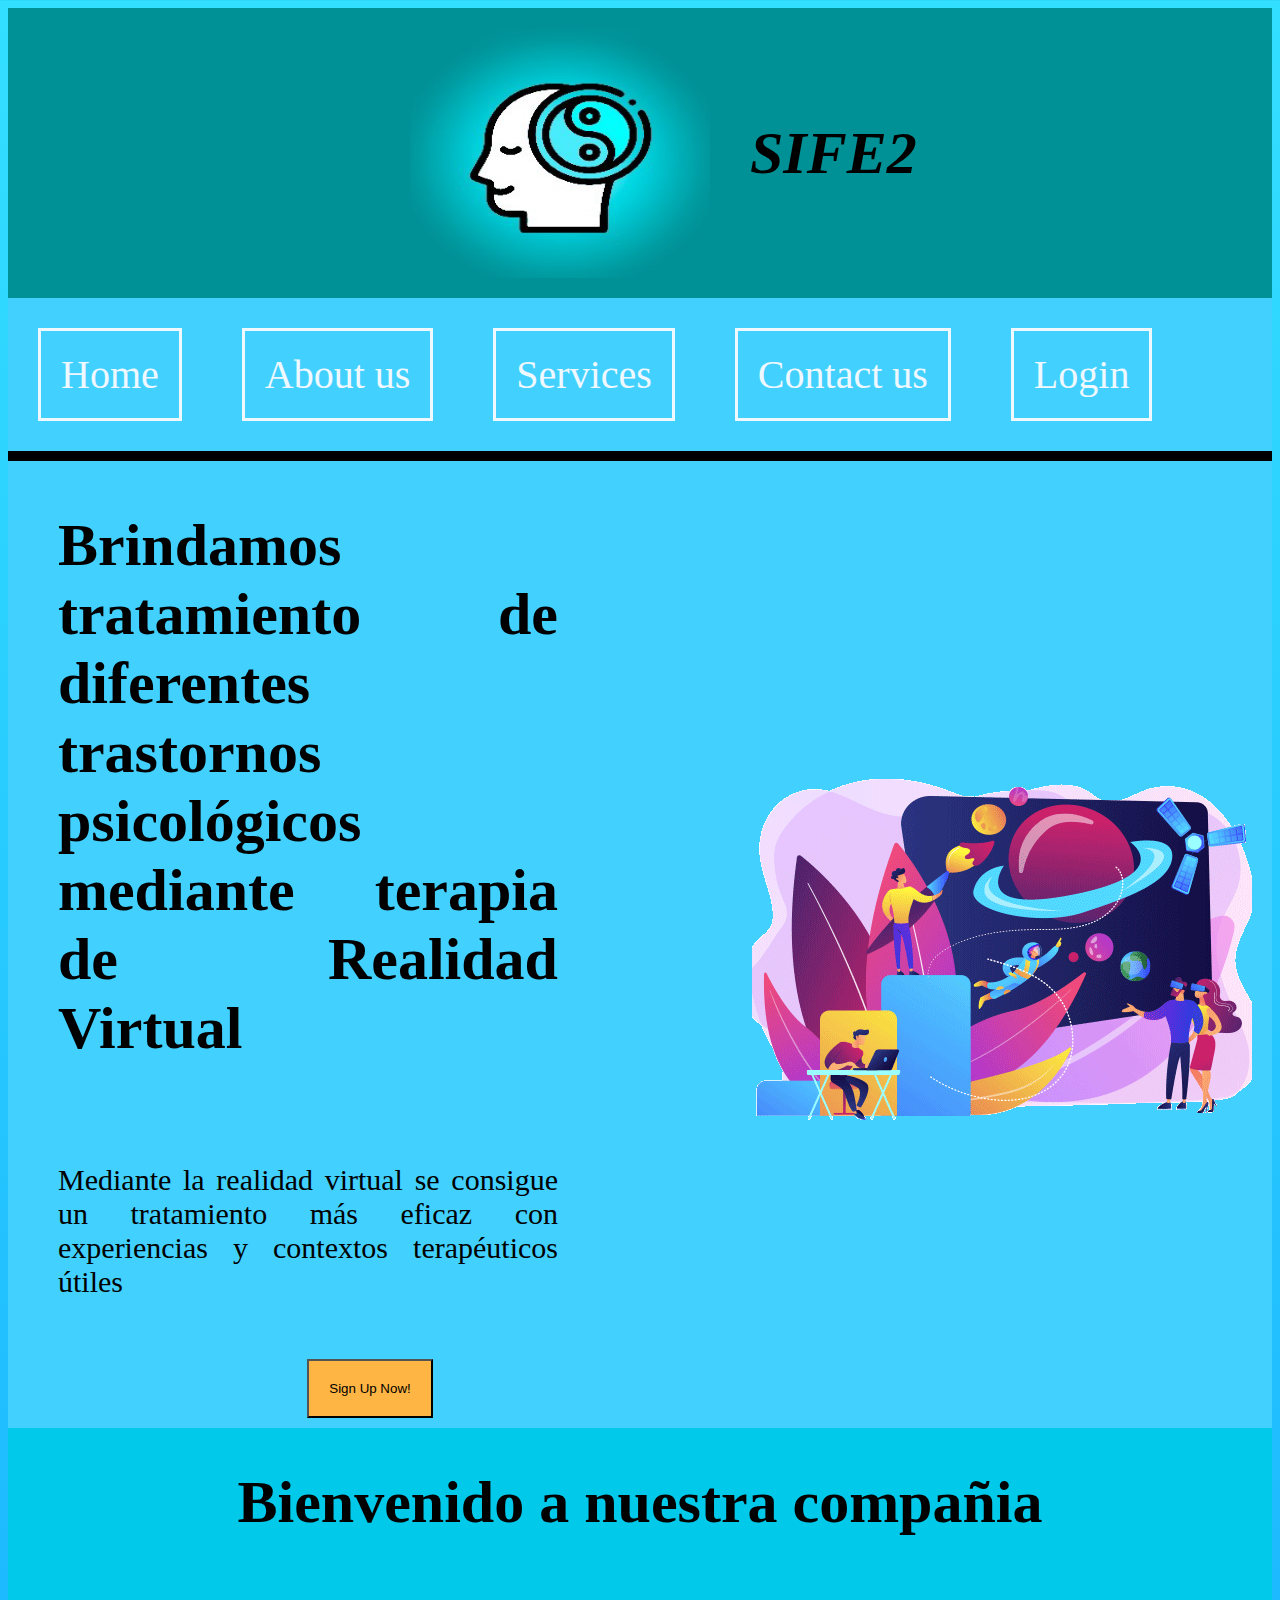
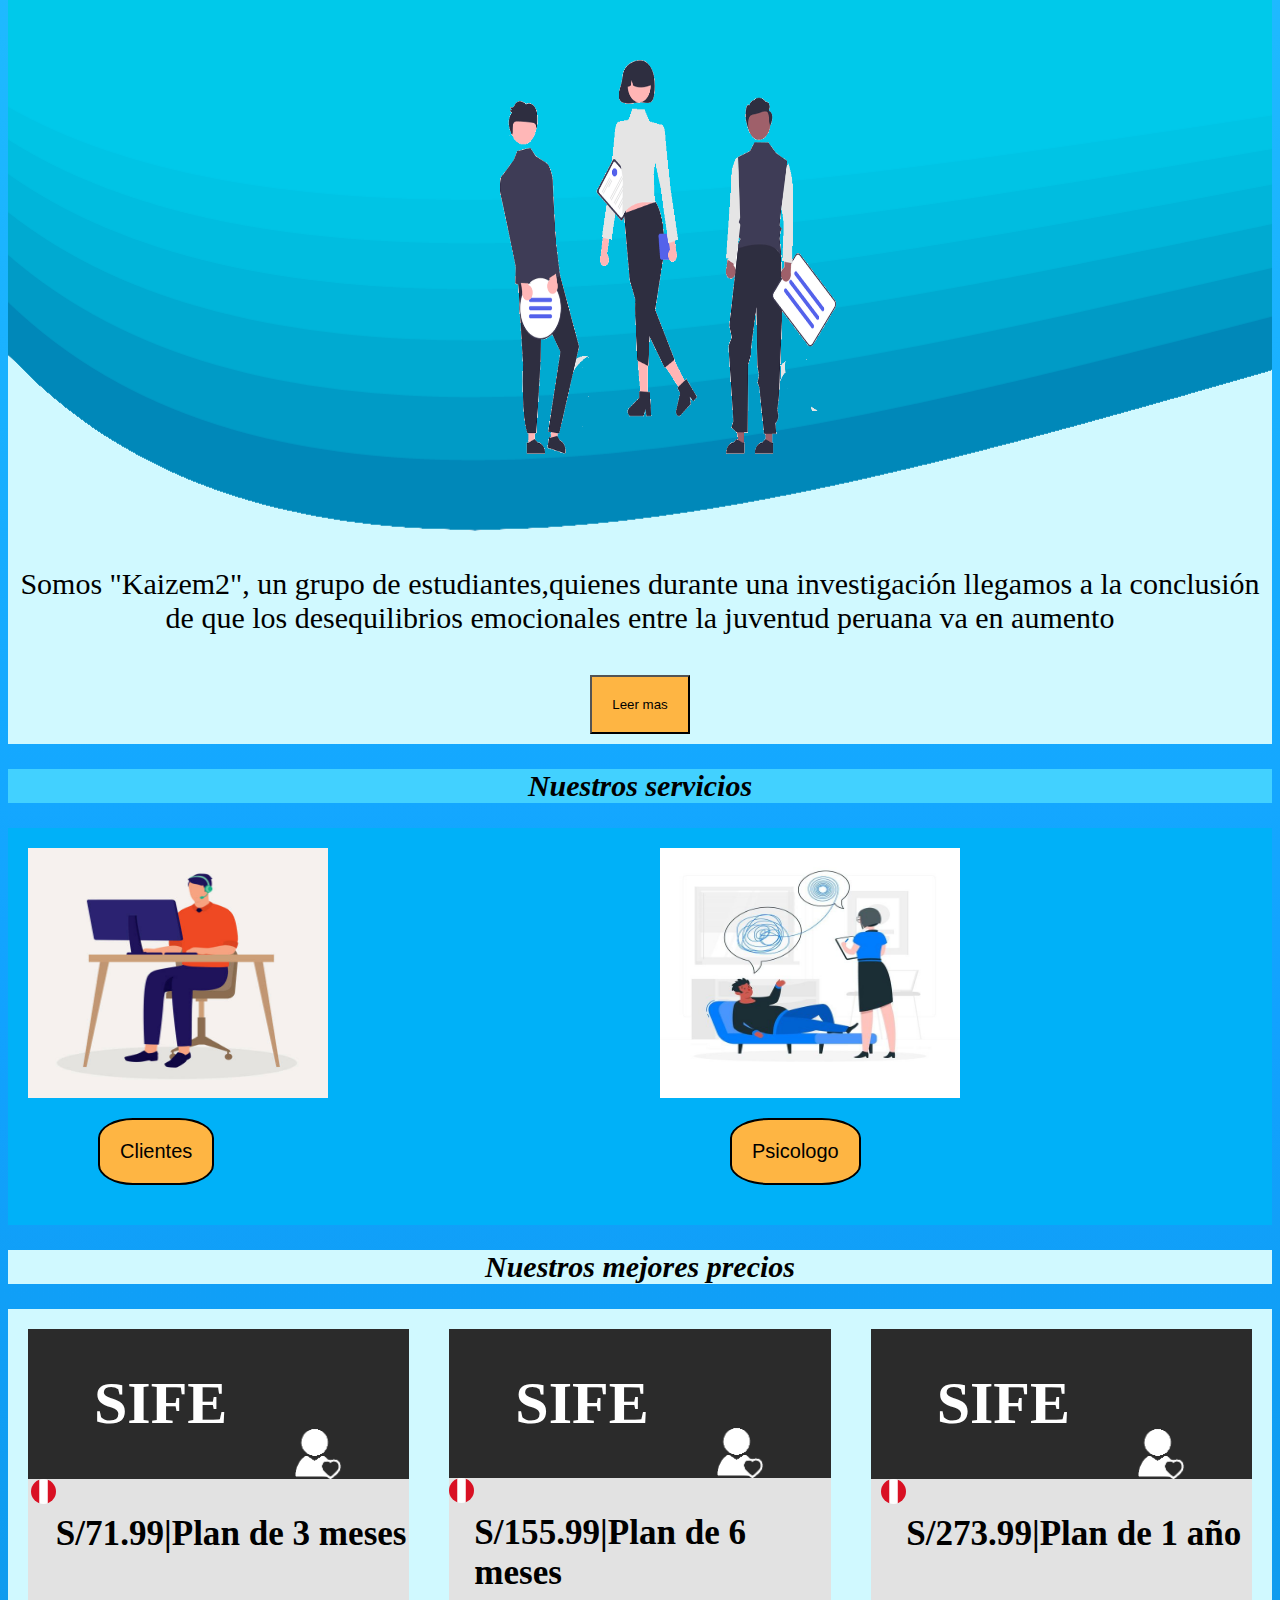
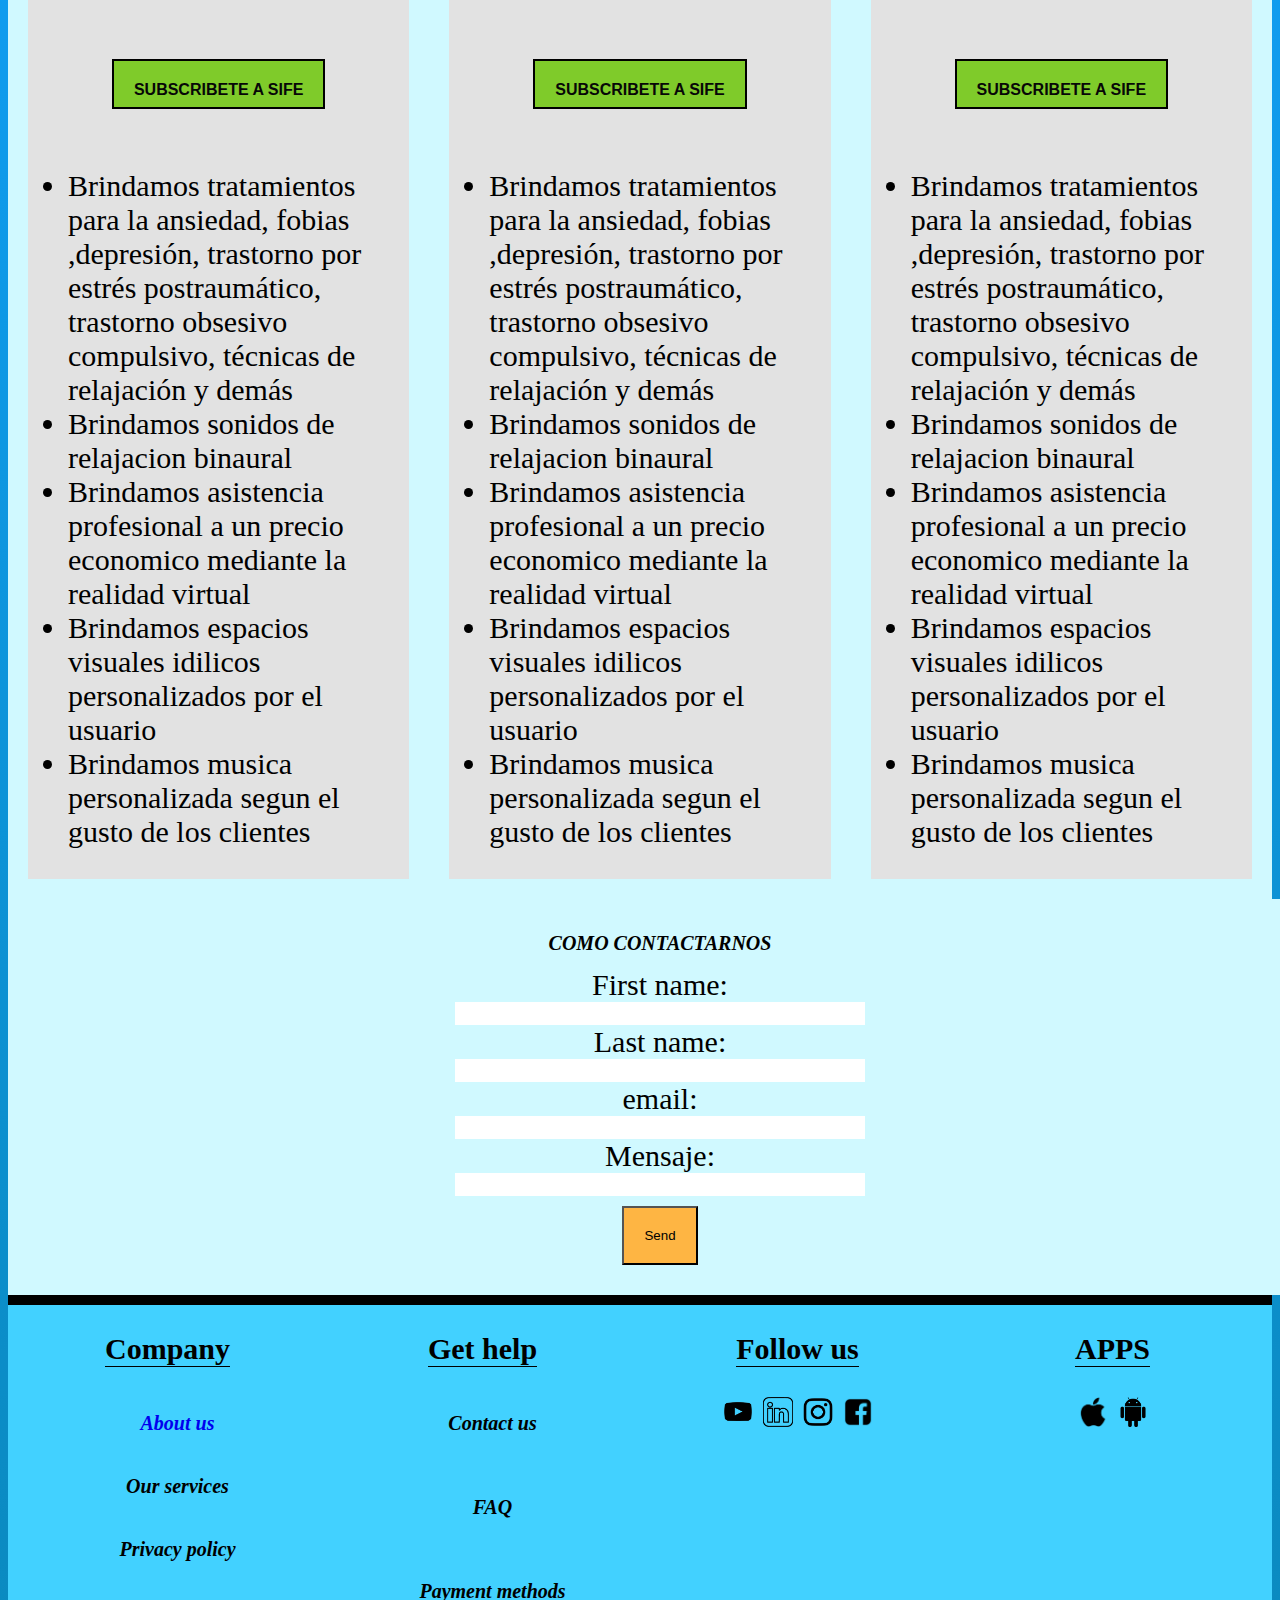
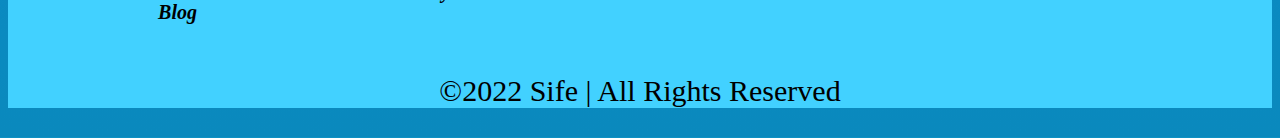
<file: index.html>
<!DOCTYPE html>
<head>
<meta charset="UTF-8">
<meta name="viewport" content="width=device-width, initial-scale=1.0">
<link rel="stylesheet" href="images/styles.css">
<title>SIFE2</title>
<script src="images/myscript.js"></script>
</head>
<body>
<header>

<div class="Title">

<div class="item"><img src="images/Logo.png" alt="Logo" class="Logo"></div>
<div class="item"><h1  >SIFE2</h1></div>
</div>    

<nav>
 
    <a href="https://poochd.github.io/TherapyPage/" class="b1">Home</a>
    <a href="https://poochd.github.io/TherapyPage/" class="b1">About us</a>
    <a href="https://poochd.github.io/TherapyPage/"class="b1">Services</a>
    <a href="https://poochd.github.io/TherapyPage/" class="b1">Contact us</a>
    <a href="https://poochd.github.io/TherapyPage/"class="b1">Login</a>

</nav>

</header>

<div class="images">


  <div class="column">
     <h1 class="texto1">Brindamos tratamiento de diferentes trastornos psicológicos mediante terapia de Realidad Virtual</h1>

     <p class="texto1">Mediante la realidad virtual se consigue un tratamiento más eficaz con experiencias y contextos terapéuticos útiles</p>

      <button  class="RickRoll" onclick="RickRoll()" >Sign Up Now!</button>

   </div>



  <img src="images/augmented.png" alt="imag1" class="itemImage" >

</div>





<div class="column two">
   

    <h1 class="texto2">Bienvenido a nuestra compañia</h1>
    <img src="images/team.png" alt="imag1" class="itemImage">
    <p class="texto2">Somos "Kaizem2", un grupo de estudiantes,quienes durante una investigación llegamos a la conclusión de que los desequilibrios emocionales entre la juventud peruana va en aumento  </p>
    <button  class="RickRoll" onclick="RickRoll()" >Leer mas</button>
    

</div>
    

  



 <h2 class="productTitle">Nuestros servicios</h2>
<div class="products">

    <div class="item">
    <img src="images/client.png" alt="FriendyModeApp">
    <button  class="b3 " onclick="Clientes()">Clientes</button>
    </div>
    
    <div  class="item">
    <img src="images/psicologo.png" alt="Ethi Mode App">
    <button class="b3"  onclick="Psicologos()">Psicologo</button>
    </div>


</div>

<h2 class="productTitleb">Nuestros mejores precios</h2>

<div class="subscription">

<div class="plan">

 <div class="PlanTitle">
     <h1>SIFE</h1>
     <img src="images/user.png">
  
 </div>

 <div class="PlanSubTitle">
     <img class="flag" src="images/flag.png">
     <h3>S/71.99|Plan de 3 meses</h3>
    
   
 </div>


 <button class="sub" onclick="RickRoll()">SUBSCRIBETE A SIFE</button>
 <ul>
     <li>Brindamos tratamientos para la ansiedad, fobias ,depresión, trastorno por estrés postraumático, trastorno obsesivo compulsivo, técnicas de relajación y demás </li>
     <li>Brindamos sonidos de relajacion binaural</li>
     <li>Brindamos asistencia profesional a un precio economico mediante la realidad virtual</li>
     <li>Brindamos espacios visuales idilicos personalizados por el usuario</li>
     <li>Brindamos musica personalizada segun el gusto de los clientes</li>

  
 </ul>


</div>


<div class="plan">

    <div class="PlanTitle">
        <h1>SIFE</h1>
        <img src="images/user.png">
     
    </div>
   
    <div class="PlanSubTitle">
        <img class="flag" src="images/flag.png">
        <h3>S/155.99|Plan de 6 meses</h3>
       
      
    </div>
   
   
    <button class="sub" onclick="RickRoll()">SUBSCRIBETE A SIFE</button>
    <ul>
        <li>Brindamos tratamientos para la ansiedad, fobias ,depresión, trastorno por estrés postraumático, trastorno obsesivo compulsivo, técnicas de relajación y demás </li>
        <li>Brindamos sonidos de relajacion binaural</li>
        <li>Brindamos asistencia profesional a un precio economico mediante la realidad virtual</li>
        <li>Brindamos espacios visuales idilicos personalizados por el usuario</li>
        <li>Brindamos musica personalizada segun el gusto de los clientes</li>

    </ul>
   
   
   </div>

   
 <div class="plan">

    <div class="PlanTitle">
        <h1>SIFE</h1>
        <img src="images/user.png" alt="user" class="user">
     
    </div>
   
    <div class="PlanSubTitle">
        <img class="flag" src="images/flag.png">
        <h3>S/273.99|Plan de 1 año</h3>
       
      
    </div>
   
   
    <button class="sub" onclick="RickRoll()">SUBSCRIBETE A SIFE</button>
    <ul>
        <li>Brindamos tratamientos para la ansiedad, fobias ,depresión, trastorno por estrés postraumático, trastorno obsesivo compulsivo, técnicas de relajación y demás </li>
        <li>Brindamos sonidos de relajacion binaural</li>
        <li>Brindamos asistencia profesional a un precio economico mediante la realidad virtual</li>
        <li>Brindamos espacios visuales idilicos personalizados por el usuario</li>
        <li>Brindamos musica personalizada segun el gusto de los clientes</li>
       
    </ul>
   
   
 </div>

</div>


<div>
    <form class="SignUpForm">
        <h1>COMO CONTACTARNOS</h1>
        <label for="fname">First name:</label>
        <input type="text" id="fname" name="fname">
        <label for="lname">Last name:</label>
        <input type="text" id="lname" name="lname">
        <label for="email">email:</label>
        <input type="text" id="email" name="email">
        <label for="password">Mensaje:</label>
        <input type="password" id="password" name="password" id="mensaje">
        <button  class="RickRoll"  >Send</button>
    </form>
    
</div>



<footer>

<div class="footerdiv">
    
    <div class="footerdiv2">
        <h2 class="footerTitle2">Company</h2>
        <a href="images/redirect.html"><div class="footerdiv2 item">About us</div></a>
        <div class="footerdiv2 item">Our services</div>
        <div class="footerdiv2 item">Privacy policy</div>
        <div class="footerdiv2 item">Blog</div>

    </div>

    <div class="footerdiv2">
         <h2 class="footerTitle2">Get help</h2>
         <div class="footerdiv2 item">Contact us</div>
         <div class="footerdiv2 item">FAQ</div>
         <div class="footerdiv2 item">Payment methods</div>

      
    </div>

    <div class="footerdiv2">
     <h2 class="footerTitle2">Follow us</h2>
     <div class="footerdiv3">
        <a href="images/redirect.html"><img src="images/youtube.png" alt="youtube" class="socialImage"></a>
        <a href="images/redirect.html"><img src="images/linkedin.png" alt="linkedin" class="socialImage"></a>
        <a href="images/redirect.html"><img src="images/instagram.png" alt="instagram" class="socialImage"></a>
        <a href="images/redirect.html"><img src="images/facebook.png" alt="facebook" class="socialImage"></a>
     </div>
    </div>


     <div class="footerdiv2">
        <h2 class="footerTitle2">APPS</h2>
        <div class="footerdiv3">
           <a href="images/redirect.html"><img src="images/apple.png" alt="apple" class="socialImage"></a>
           <a href="images/redirect.html"><img src="images/android.png" alt="android" class="socialImage"></a>
    
        </div>

      
    </div>
  
    </div>

<p class="footerTitle3">&copy;2022 Sife | All Rights Reserved</p>
</footer>
</body>
</file>
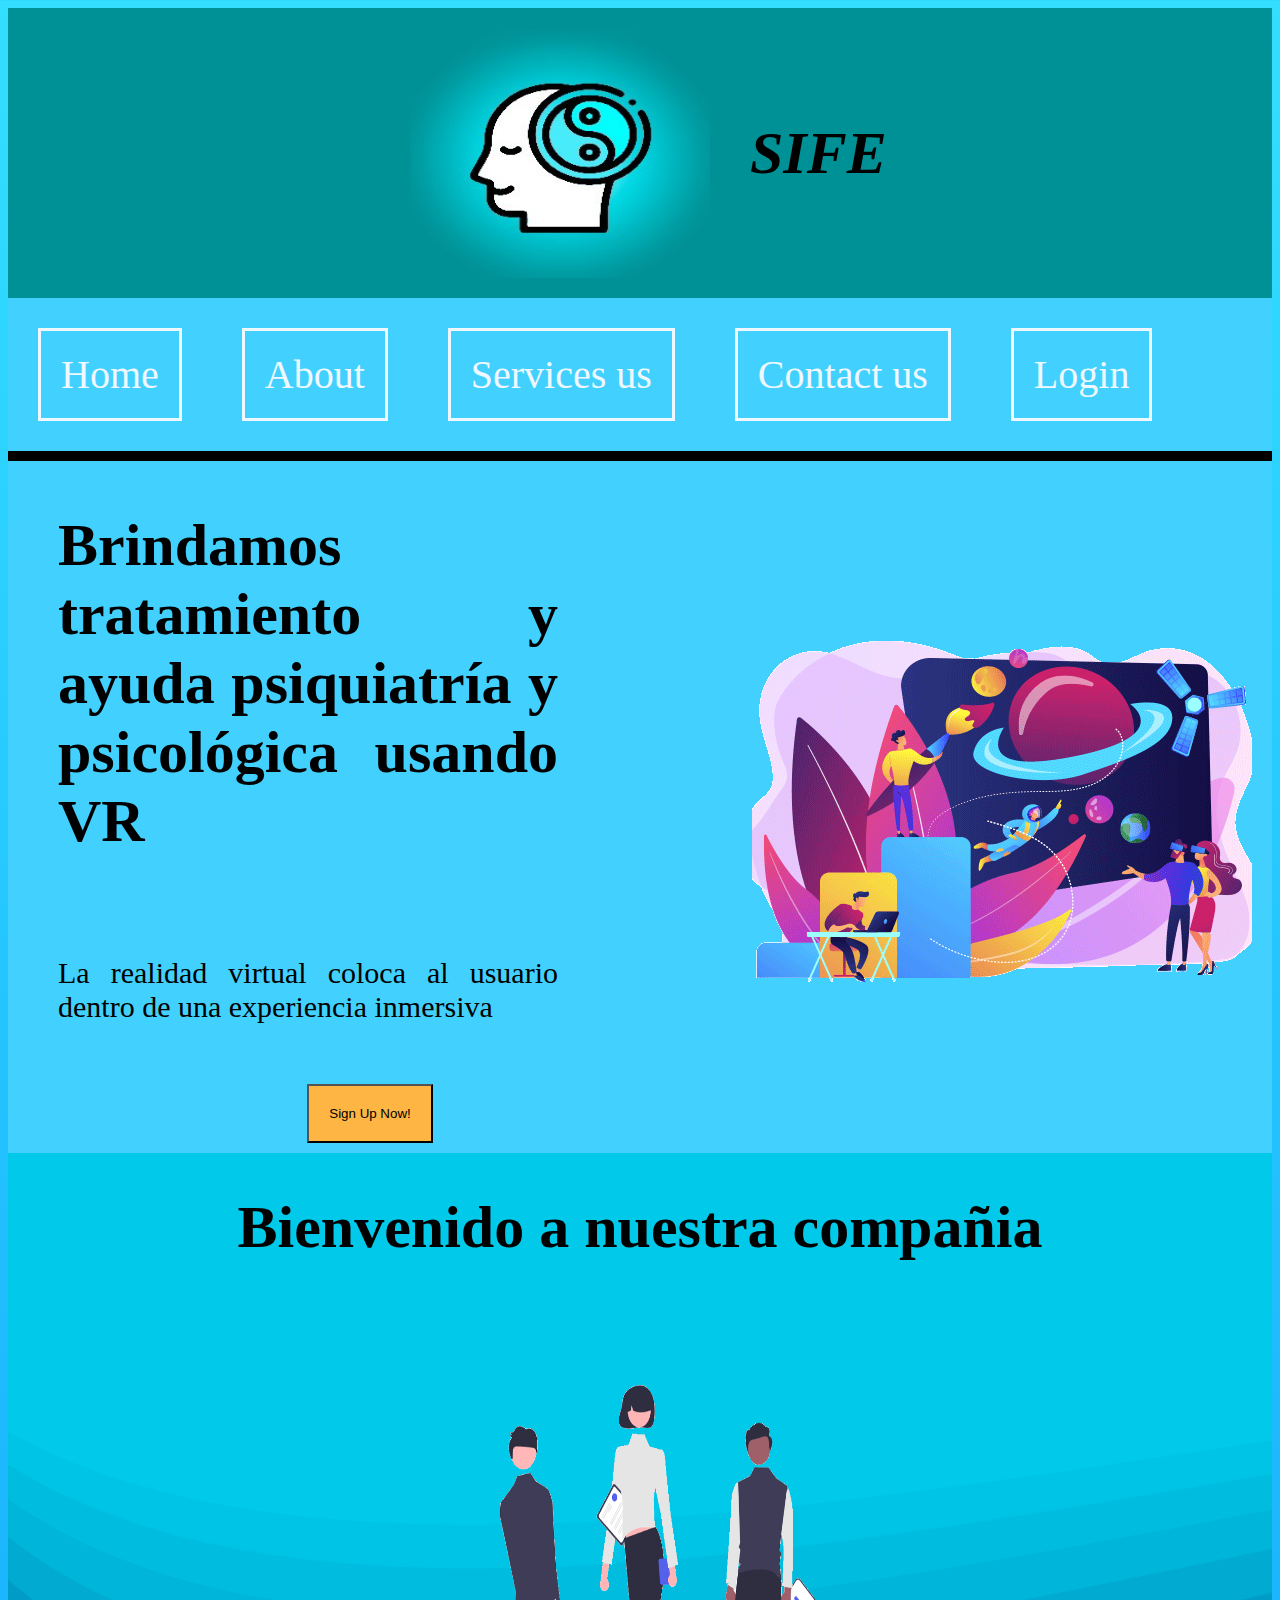
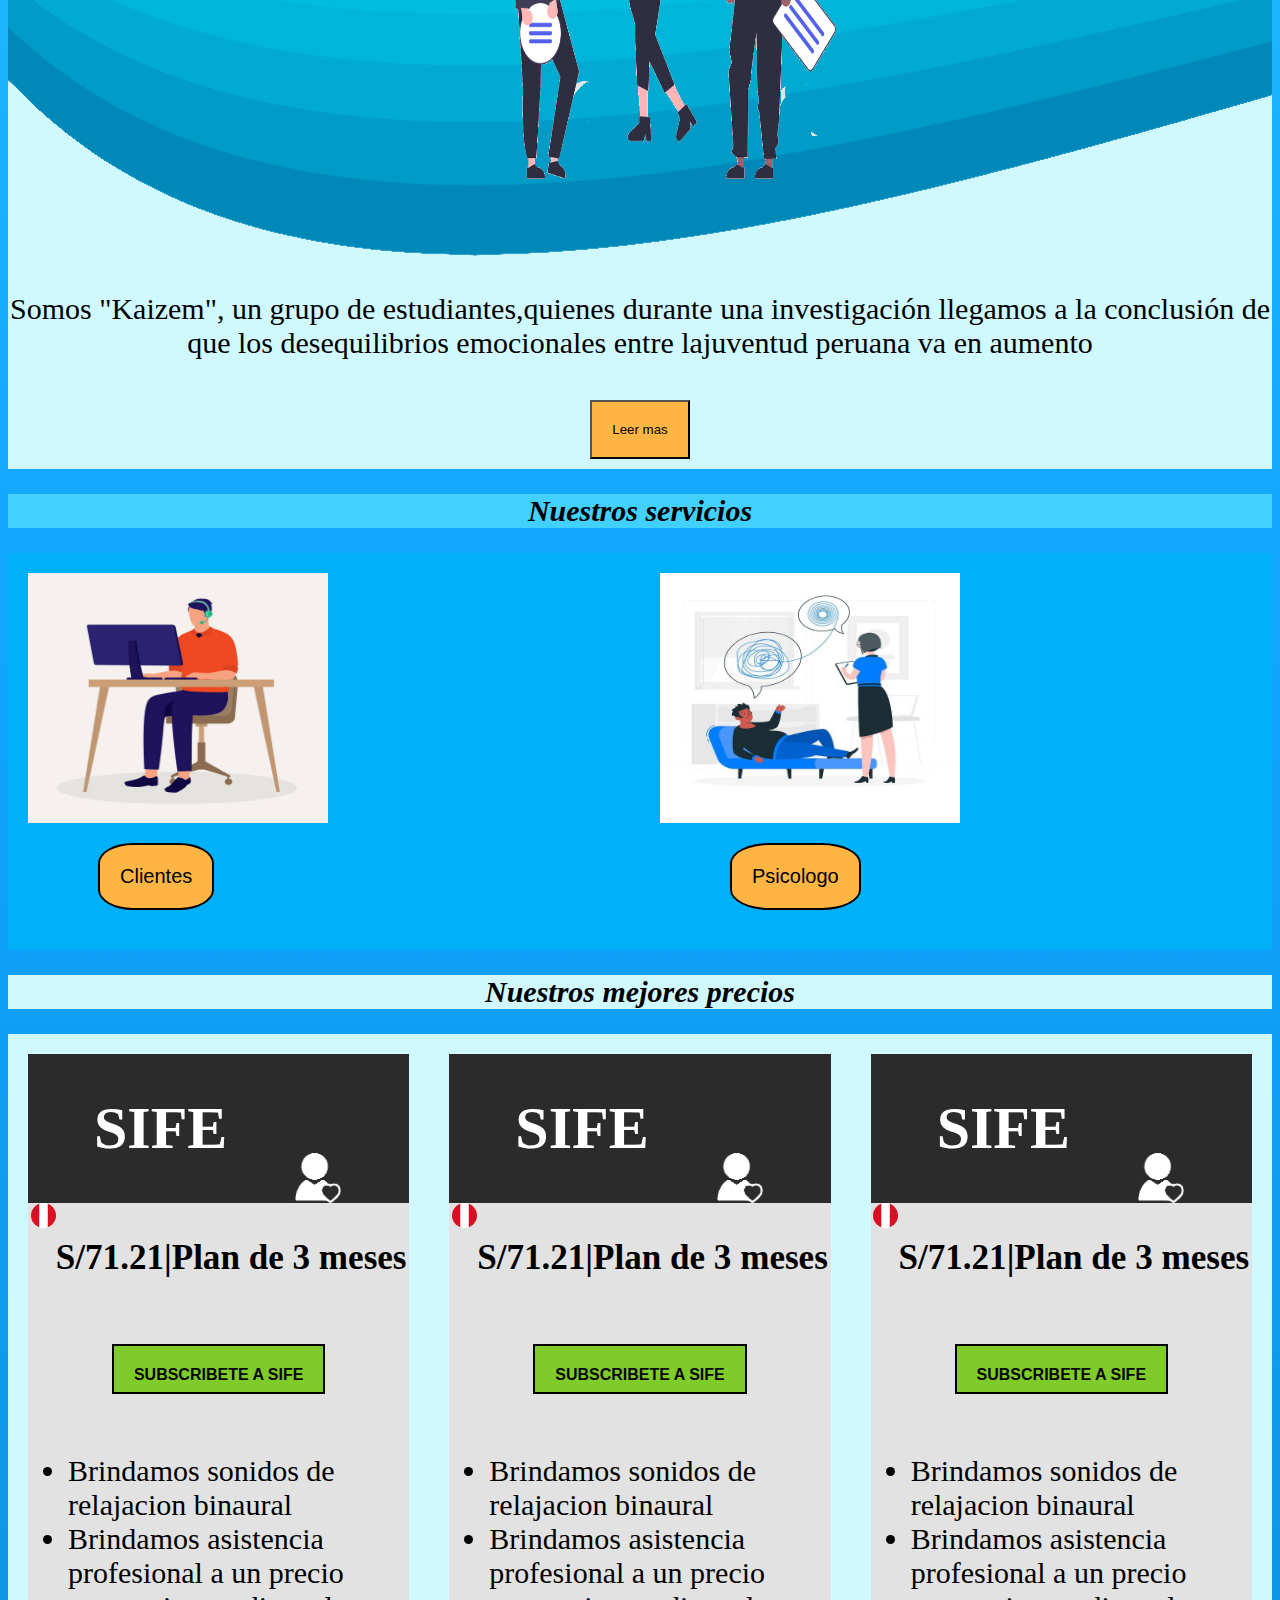
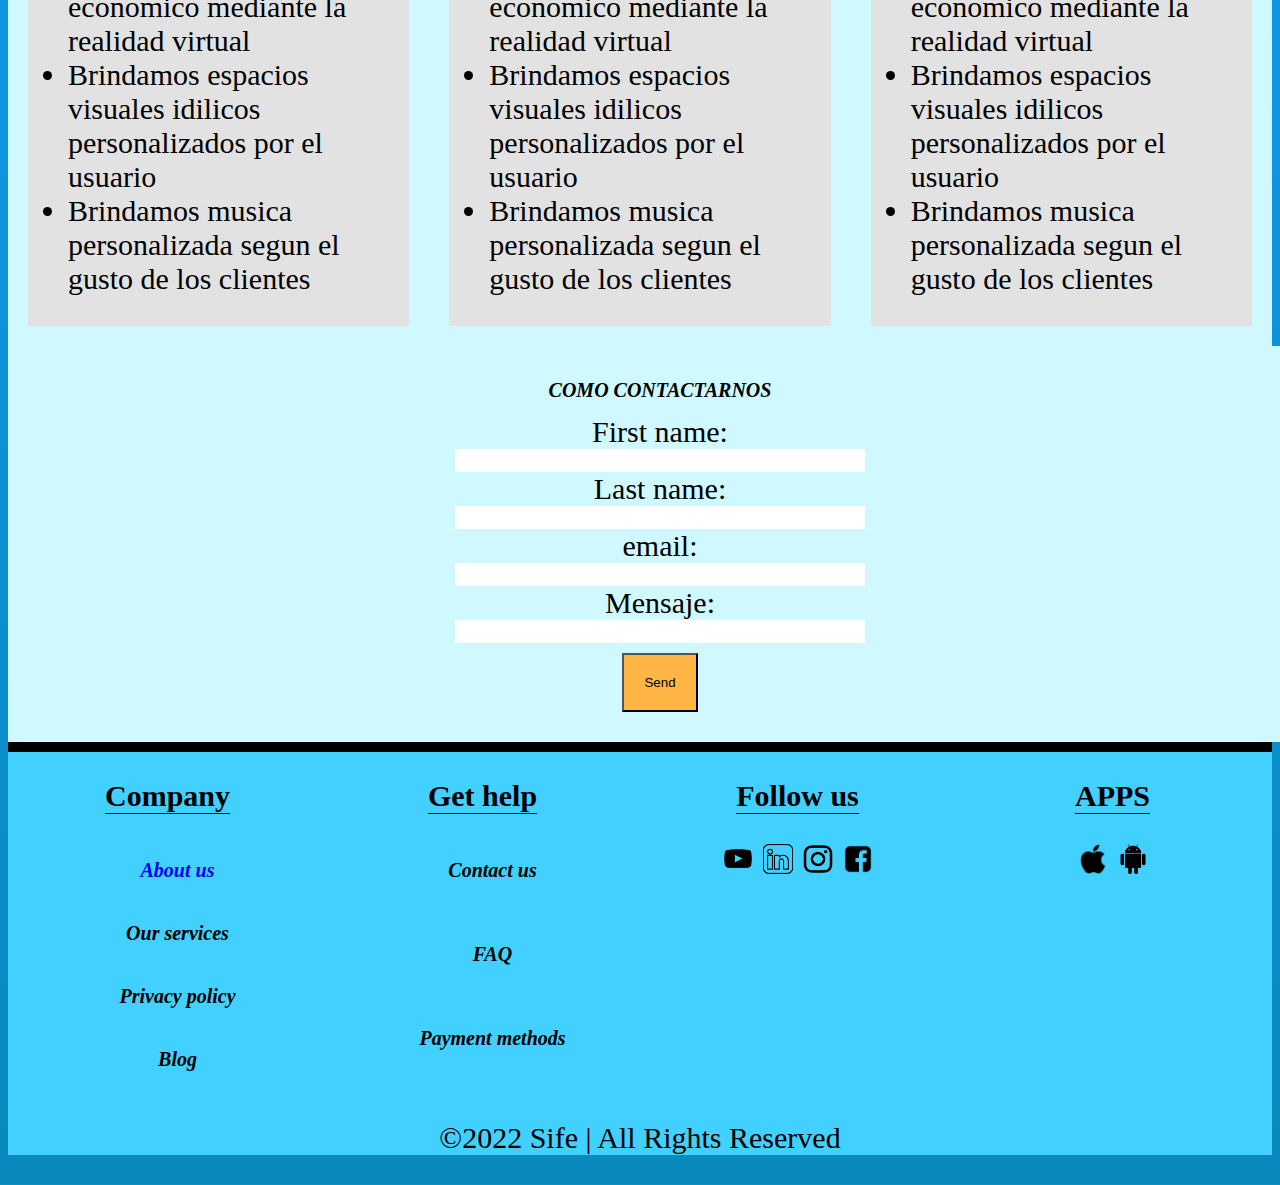
<file: template.html>
<!DOCTYPE html>
<head>
<meta charset="UTF-8">
<meta name="viewport" content="width=device-width, initial-scale=1.0">
<link rel="stylesheet" href="images/styles.css">
<title>Template</title>
<script src="images/myscript.js"></script>
</head>
<body>
<header>

<div class="Title">

<div class="item"><img src="images/Logo.png" alt="Logo" class="Logo"></div>
<div class="item"><h1  >SIFE</h1></div>
</div>    

<nav>
 
    <a href="template.html" class="b1">Home</a>
    <a href="template.html" class="b1">About</a>
    <a href="template.html"class="b1">Services us</a>
    <a href="template.html" class="b1">Contact us</a>
    <a href="template.html"class="b1">Login</a>

</nav>

</header>

<div class="images">


  <div class="column">
     <h1 class="texto1">Brindamos tratamiento y ayuda psiquiatría y psicológica usando VR</h1>

     <p class="texto1">La realidad virtual coloca al usuario dentro de una experiencia inmersiva</p>
      <button  class="RickRoll" onclick="RickRoll()" >Sign Up Now!</button>

   </div>



  <img src="images/augmented.png" alt="imag1" class="itemImage" >

</div>





<div class="column two">
   

    <h1 class="texto2">Bienvenido a nuestra compañia</h1>
    <img src="images/team.png" alt="imag1" class="itemImage">
    <p class="texto2">Somos "Kaizem", un grupo de estudiantes,quienes durante una investigación llegamos a la conclusión de que los desequilibrios emocionales entre lajuventud peruana va en aumento  </p>
    <button  class="RickRoll" onclick="RickRoll()" >Leer mas</button>
    

</div>
    

  



 <h2 class="productTitle">Nuestros servicios</h2>
<div class="products">

    <div class="item">
    <img src="images/client.png" alt="FriendyModeApp">
    <button  class="b3">Clientes</button>
    </div>
    
    <div  class="item">
    <img src="images/psicologo.png" alt="Ethi Mode App">
    <button class="b3" >Psicologo</button>
    </div>


</div>

<h2 class="productTitleb">Nuestros mejores precios</h2>

<div class="subscription">

<div class="plan">

 <div class="PlanTitle">
     <h1>SIFE</h1>
     <img src="images/user.png">
  
 </div>

 <div class="PlanSubTitle">
     <img class="flag" src="images/flag.png">
     <h3>S/71.21|Plan de 3 meses</h3>
    
   
 </div>


 <button class="sub" onclick="RickRoll()">SUBSCRIBETE A SIFE</button>
 <ul>
     <li>Brindamos sonidos de relajacion binaural</li>
     <li>Brindamos asistencia profesional a un precio economico mediante la realidad virtual</li>
     <li>Brindamos espacios visuales idilicos personalizados por el usuario</li>
     <li>Brindamos musica personalizada segun el gusto de los clientes</li>
 </ul>


</div>


<div class="plan">

    <div class="PlanTitle">
        <h1>SIFE</h1>
        <img src="images/user.png">
     
    </div>
   
    <div class="PlanSubTitle">
        <img class="flag" src="images/flag.png">
        <h3>S/71.21|Plan de 3 meses</h3>
       
      
    </div>
   
   
    <button class="sub" onclick="RickRoll()">SUBSCRIBETE A SIFE</button>
    <ul>
        <li>Brindamos sonidos de relajacion binaural</li>
        <li>Brindamos asistencia profesional a un precio economico mediante la realidad virtual</li>
        <li>Brindamos espacios visuales idilicos personalizados por el usuario</li>
        <li>Brindamos musica personalizada segun el gusto de los clientes</li>
    </ul>
   
   
   </div>

   
 <div class="plan">

    <div class="PlanTitle">
        <h1>SIFE</h1>
        <img src="images/user.png" alt="user" class="user">
     
    </div>
   
    <div class="PlanSubTitle">
        <img class="flag" src="images/flag.png">
        <h3>S/71.21|Plan de 3 meses</h3>
       
      
    </div>
   
   
    <button class="sub" onclick="RickRoll()">SUBSCRIBETE A SIFE</button>
    <ul>
        <li>Brindamos sonidos de relajacion binaural</li>
        <li>Brindamos asistencia profesional a un precio economico mediante la realidad virtual</li>
        <li>Brindamos espacios visuales idilicos personalizados por el usuario</li>
        <li>Brindamos musica personalizada segun el gusto de los clientes</li>
    </ul>
   
   
 </div>

</div>



<div>
    <form class="SignUpForm">
        <h1>COMO CONTACTARNOS</h1>
        <label for="fname">First name:</label>
        <input type="text" id="fname" name="fname">
        <label for="lname">Last name:</label>
        <input type="text" id="lname" name="lname">
        <label for="email">email:</label>
        <input type="text" id="email" name="email">
        <label for="password">Mensaje:</label>
        <input type="password" id="password" name="password" id="mensaje">
        <button  class="RickRoll"  >Send</button>
    </form>
    
</div>



<footer>

<div class="footerdiv">
    
    <div class="footerdiv2">
        <h2 class="footerTitle2">Company</h2>
        <a href="images/redirect.html"><div class="footerdiv2 item">About us</div></a>
        <div class="footerdiv2 item">Our services</div>
        <div class="footerdiv2 item">Privacy policy</div>
        <div class="footerdiv2 item">Blog</div>

    </div>

    <div class="footerdiv2">
         <h2 class="footerTitle2">Get help</h2>
         <div class="footerdiv2 item">Contact us</div>
         <div class="footerdiv2 item">FAQ</div>
         <div class="footerdiv2 item">Payment methods</div>

      
    </div>

    <div class="footerdiv2">
     <h2 class="footerTitle2">Follow us</h2>
     <div class="footerdiv3">
        <a href="images/redirect.html"><img src="images/youtube.png" alt="youtube" class="socialImage"></a>
        <a href="images/redirect.html"><img src="images/linkedin.png" alt="linkedin" class="socialImage"></a>
        <a href="images/redirect.html"><img src="images/instagram.png" alt="instagram" class="socialImage"></a>
        <a href="images/redirect.html"><img src="images/facebook.png" alt="facebook" class="socialImage"></a>
     </div>
    </div>


     <div class="footerdiv2">
        <h2 class="footerTitle2">APPS</h2>
        <div class="footerdiv3">
           <a href="images/redirect.html"><img src="images/apple.png" alt="apple" class="socialImage"></a>
           <a href="images/redirect.html"><img src="images/android.png" alt="android" class="socialImage"></a>
    
        </div>

      
    </div>
  
    </div>

<p class="footerTitle3">&copy;2022 Sife | All Rights Reserved</p>
</footer>
</body>
</file>
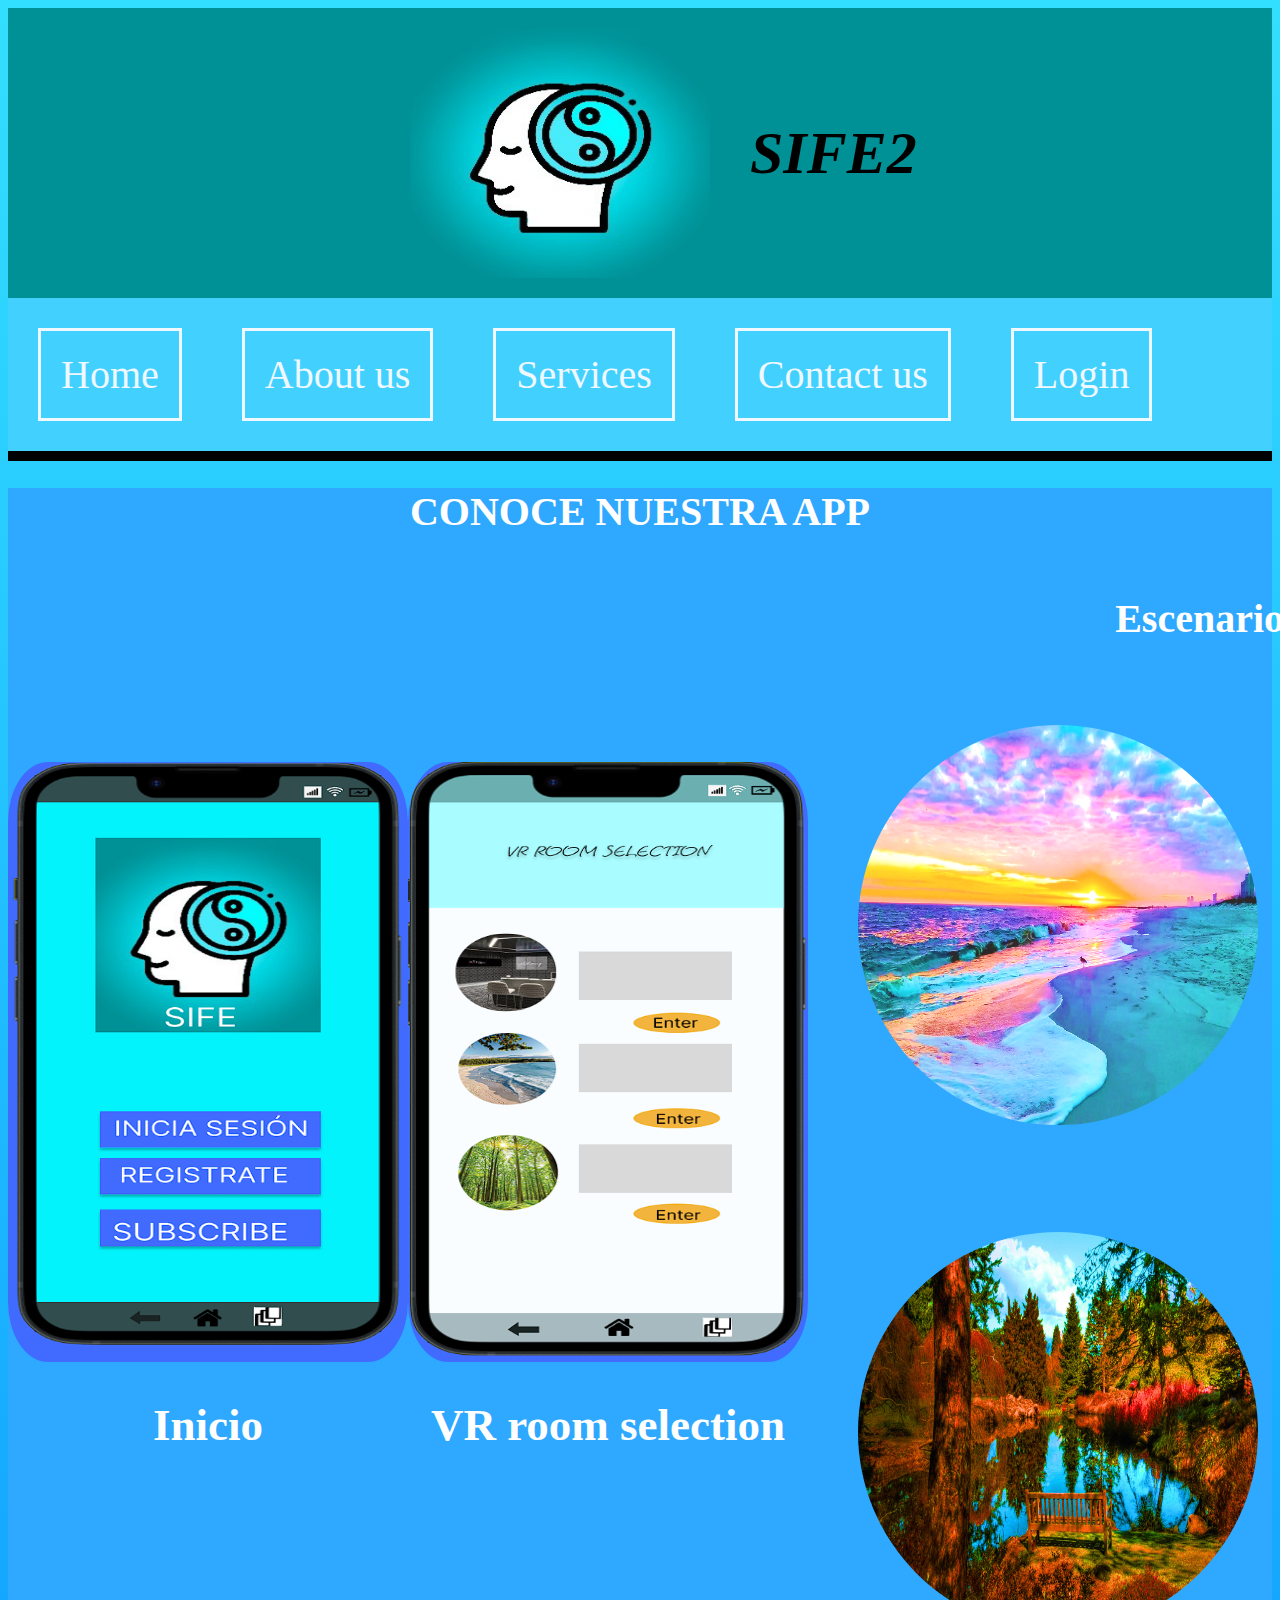
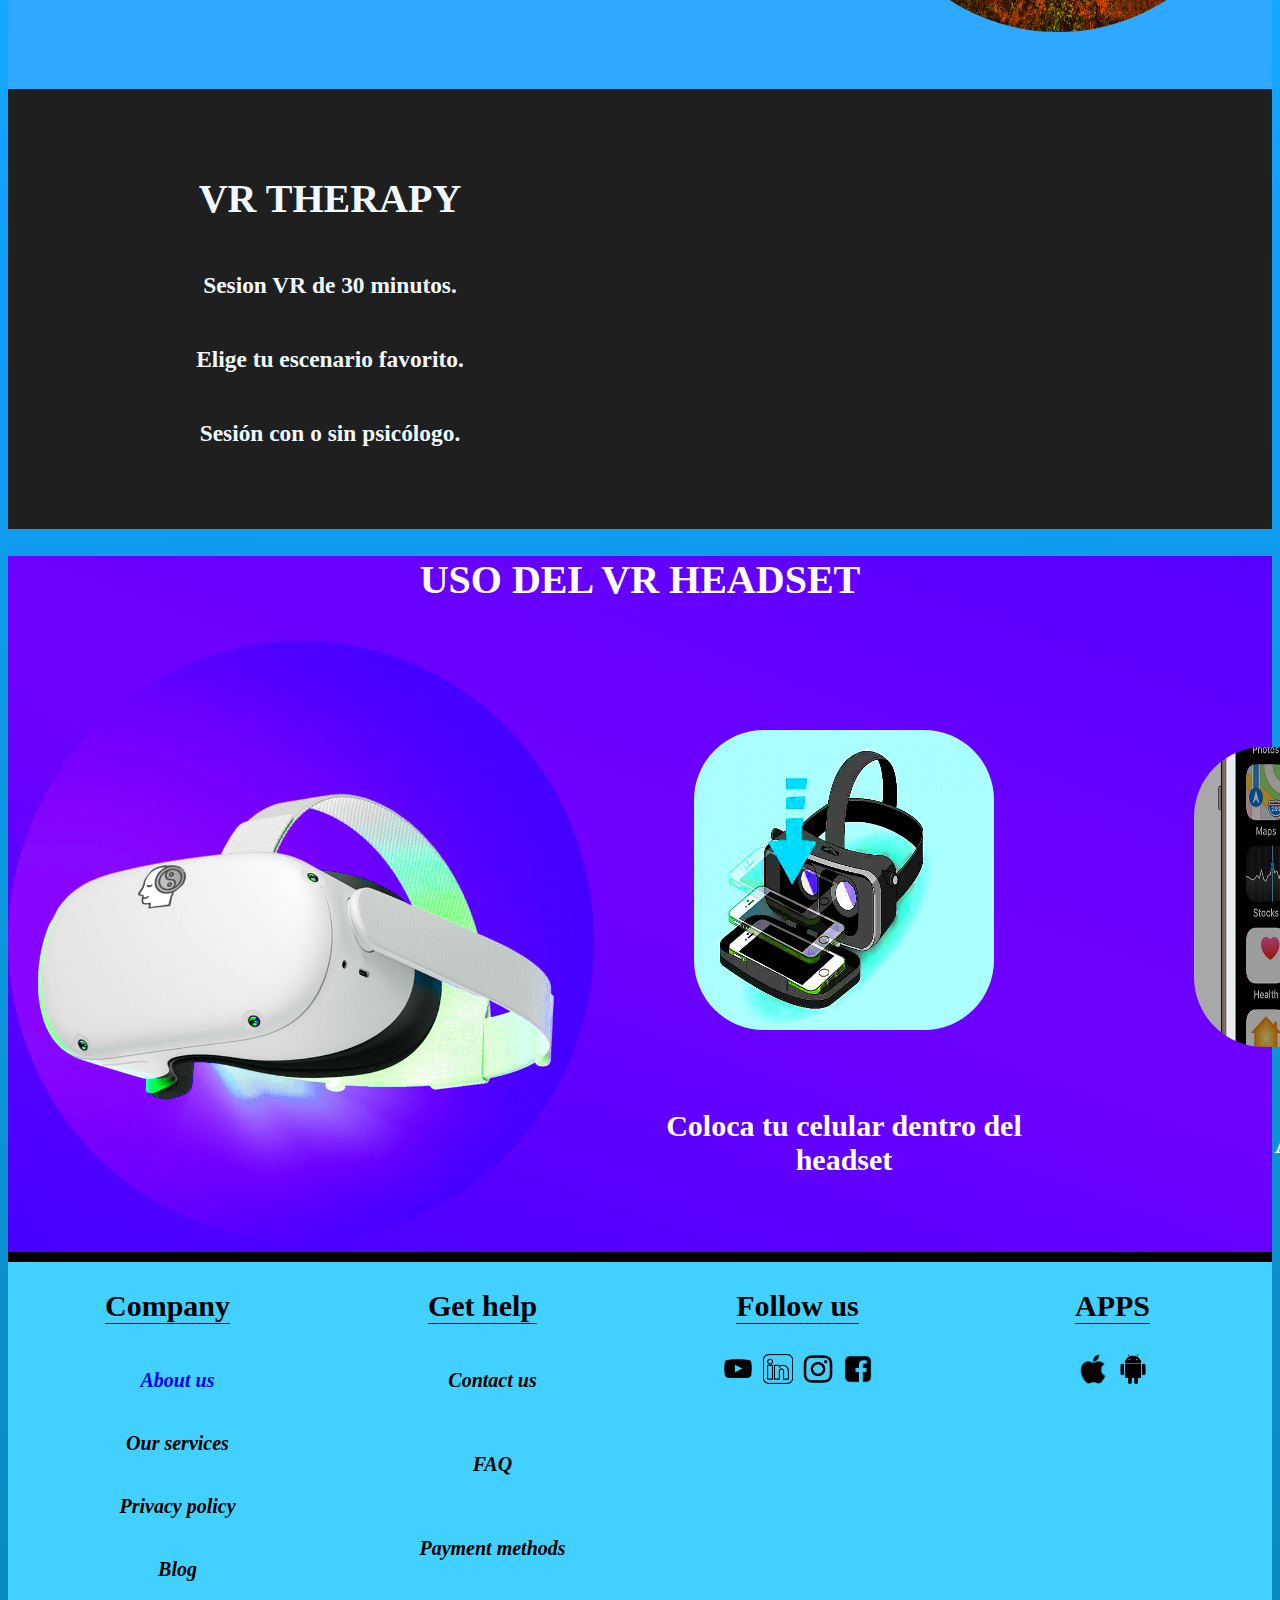
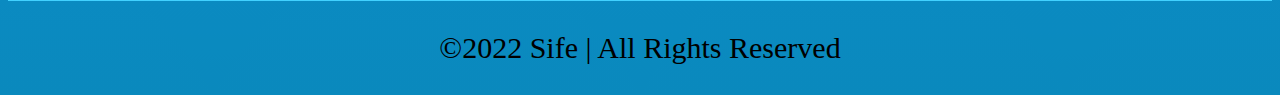
<file: images/Cliente.html>
<!DOCTYPE html>
<head>
<meta charset="UTF-8">
<meta name="viewport" content="width=device-width, initial-scale=1.0">
<link rel="stylesheet" href="styles.css">
<title>Clientes</title>
<script src="myscript.js"></script>
</head>

<body>
<header>

<div class="Title">

<div class="item"><img src="Logo.png" alt="Logo" class="Logo"></div>
<div class="item"><h1  >SIFE2</h1></div>
</div>    

<nav>
 
    <a href="https://poochd.github.io/TherapyPage/" class="b1">Home</a>
    <a href="https://poochd.github.io/TherapyPage/" class="b1">About us</a>
    <a href="https://poochd.github.io/TherapyPage/"class="b1">Services</a>
    <a href="https://poochd.github.io/TherapyPage/" class="b1">Contact us</a>
    <a href="https://poochd.github.io/TherapyPage/"class="b1">Login</a>

</nav>
</header>

<div class="app">
<h1 class="titles">CONOCE NUESTRA APP</h1>
<div class="row">

    <div class="row"> 

        <div class="column"> 
            <img src="inicio.png" alt="inicio" class="imgEsc">
            <h2>Inicio</h2>
           
        
        </div>
         
    <div class="column">
        <img src="vrRoom.png" alt="vr Room " class="imgEsc">
        <h2>VR room selection</h2>
    </div>
        
        
  
      </div>

    
      <div>
        <h2 class="titles">Escenarios disponibles</h2>
        <div class="row scenario">
      
            <div>
                <img src="beach.png" alt="beach">
                <img src="forest.jpg" alt="forest">
            </div>
    
            <div>
                <img src="onsen.png" at="onsen">
                <img src="field.png" alt="field">
            </div>
           
        </div>
      </div>
   

   
</div>

</div>

<diV class="row video">

    <div class="column">
        <h1>VR THERAPY</h1>
        <h3>Sesion VR de 30 minutos.</h3>
        <h3>Elige tu escenario favorito.</h3>
        <h3>Sesión con o sin psicólogo.</h3>
    </div>

<div><iframe width="560" height="315" src="https://www.youtube.com/embed/eJTnr3ynQKM" title="YouTube video player" frameborder="0" allow="accelerometer; autoplay; clipboard-write; encrypted-media; gyroscope; picture-in-picture" allowfullscreen></iframe></div>

</diV>


<div class="headset">
    <h1 class="titles">USO DEL VR HEADSET</h1>
    <div class="row">
    
        <img src="headset.jpg" alt="headset" class="headset">
    
        
          
           
        <div class="row">
          <div class="step">
            <img src="step1.jpg" alt="step1" class="step"> 
            <h2>Coloca tu celular dentro del headset</h2>
          </div>
          <div  class="step">
            <img src="step2.jpg" alt="step2"  class="step">
            <h2>Abre SIFE</h2>
          </div>
          <div  class="step">
            <img src="step3.png" at="step3"  class="step">
            <h2>¡Listo!</h2>
               
          </div>
   
      
       
        </div>       
    
       
    </div>
    
    </div>

<footer>

    

<div class="footerdiv">
    
    <div class="footerdiv2">
        <h2 class="footerTitle2">Company</h2>
        <a href="images/redirect.html"><div class="footerdiv2 item">About us</div></a>
        <div class="footerdiv2 item">Our services</div>
        <div class="footerdiv2 item">Privacy policy</div>
        <div class="footerdiv2 item">Blog</div>

    </div>

    <div class="footerdiv2">
         <h2 class="footerTitle2">Get help</h2>
         <div class="footerdiv2 item">Contact us</div>
         <div class="footerdiv2 item">FAQ</div>
         <div class="footerdiv2 item">Payment methods</div>

      
    </div>



    <div class="footerdiv2">
     <h2 class="footerTitle2">Follow us</h2>
     <div class="footerdiv3">
        <a href="redirect.html"><img src="youtube.png" alt="youtube" class="socialImage"></a>
        <a href="redirect.html"><img src="linkedin.png" alt="linkedin" class="socialImage"></a>
        <a href="redirect.html"><img src="instagram.png" alt="instagram" class="socialImage"></a>
        <a href="redirect.html"><img src="facebook.png" alt="facebook" class="socialImage"></a>
     </div>
    </div>


     <div class="footerdiv2">
        <h2 class="footerTitle2">APPS</h2>
        <div class="footerdiv3">
           <a href="redirect.html"><img src="apple.png" alt="apple" class="socialImage"></a>
           <a href="redirect.html"><img src="android.png" alt="android" class="socialImage"></a>
    
        </div>

      
    


</footer>
<p class="footerTitle3">&copy;2022 Sife | All Rights Reserved</p>

</body>
</file>
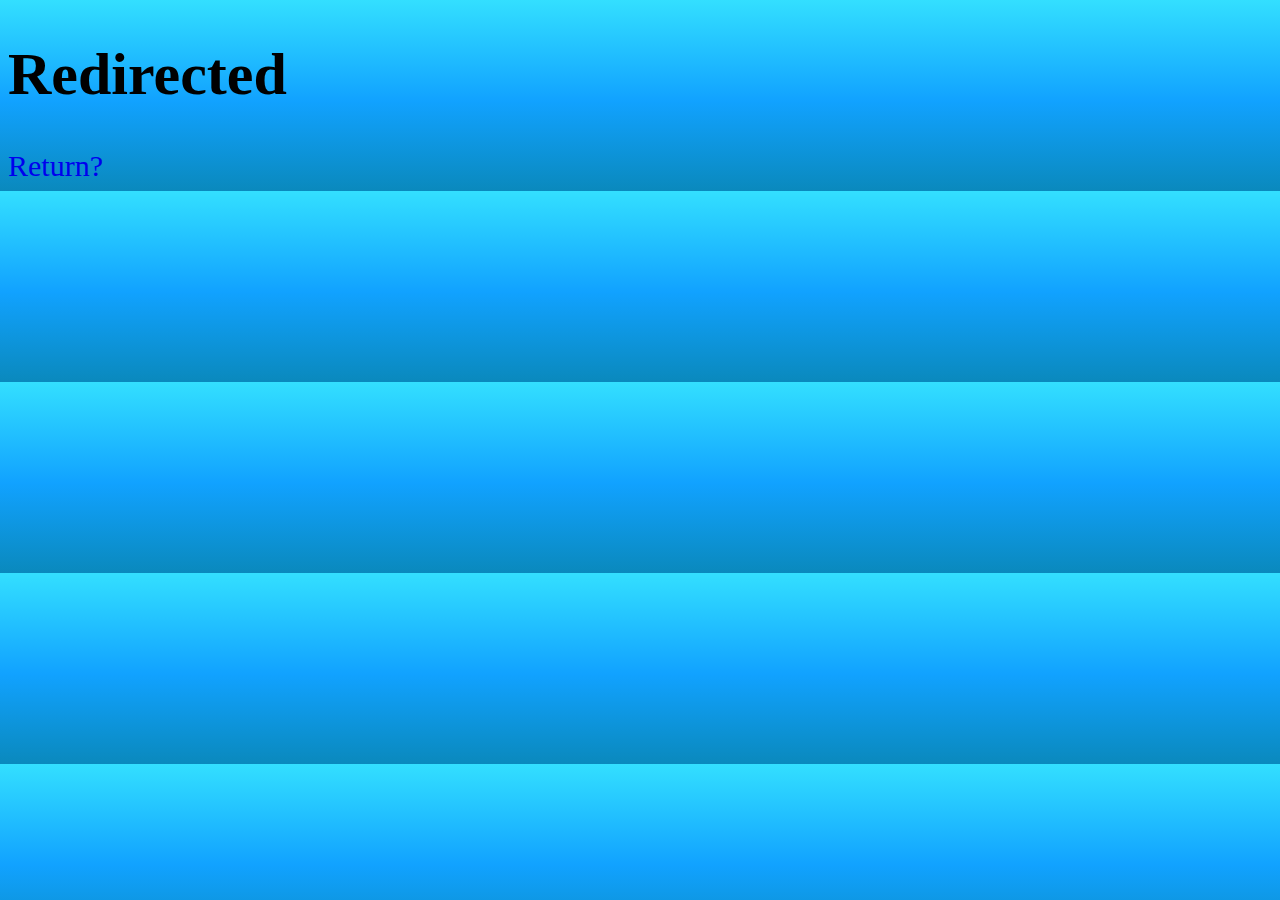
<file: images/redirect.html>
<!DOCTYPE html>
<head>
    <meta charset="UTF-8">
    <meta name="viewport" content="width=device-width, initial-scale=1.0">
    <link rel="stylesheet" href="styles.css">
    <title>Template</title>
    <script src="myscript.js"></script>
    </head>
    <body>
</head>
<body>
<h1>Redirected</h1>

<a href="https://poochd.github.io/TherapyPage/">Return?</a>
</body>
</file>
<file: images/styles.css>
.Logo{

    height: 250px;
    width:200 px;
    
}

a:link { text-decoration: none; }


a:visited { text-decoration: none; }


a:hover { text-decoration: none; }


a:active { text-decoration: none; }

body{
    background-color: #42d1ff;
    background: linear-gradient(0deg, rgba(10,137,189,1) 0%, rgba(17,162,255,1) 47%, rgba(51,223,255,1) 100%);
    font-size: 30px;
}

.Title{
    font-family: "PT Sans Narrow";
    color:rgb(0, 0, 0);
    display: flex;
    align-items: center;
    background-color: rgb(000, 145, 150);
    width:500px; 
    margin:auto;
    padding: auto;


}

header{
    
    height: auto;
    width:100%; 
    align-items: center;
    background-color: rgb(000, 145, 150);
    border-bottom:solid black 10px ;
    
}

nav  {
   
    align-items: center;
    border: 10px ;
    border-color: black;
    background-color:#42d1ff;
    display: flex;
    flex-direction: row;
   
}

.b1{
    color: aliceblue;
    border-style: solid;
    background-color:#42d1ff;
    font-size:40px;
    align-items: center;
    margin:30px;
    padding:20px;
    

}
.b1:hover{
    cursor:pointer;
    background-color:#f3ff44;
    color: rgb(0, 0, 0);
}

.dropdown{
    position:relative;
    display:inline-block
}

.dropdown-content{
    display:none;
   position: absolute;
    overflow: auto;
    z-index:1;
    box-shadow: 0px 8px 16px 0px rgba(0, 0, 0, 0.541);
    min-width: 160px;

   
}

.dropdown-content a{
    color:black;
    padding:12px 16px;
    text-decoration: none;
    display: block;
}

.dropdown a:hover{
    background-color: rgba(128, 219, 122, 0.692);
}

.show{display:block}

.item{
    padding:20px;
    font-style: italic;
    font-family: "PT Sans Narrow";
    font-weight: bold;
    font-size: 30px;
}

.images{
    
    background: #42d1ff;
    height: fit-content;
    width:100%; 
    display: flex;
    flex-direction: row;
    align-items: center;
    
    
   
}

.itemImage{
    padding-top: 30px;
    padding-bottom: 30px;
    padding-left:20px;
    padding-right:20px;
    height: 500px;
    width: 500px;
    align-self: center;
    align-items: center;
    justify-content: left;
    position: relative;
    cursor:pointer;
    

    
}






.flexbutton{
display: flex;
flex-direction: column;
justify-content:center;
position:relative;
flex:1;
}


.b2{
    color: rgb(7, 7, 7);
    border-style: solid;
    border-color: rgb(83, 83, 83);
    background-color: rgb(218, 218, 218);
    font-size:30px;
    align-items: center;
    margin:30px;
    padding:20px;
    height: fit-content;
    width: fit-content;
    border-radius: 50%;
}


.b2:hover{
background-color: black;
color:white;
cursor:pointer;
}

.RickRoll{
    margin:10px;
    padding:20px;
    height: 30xp;
    width: auto;
    align-self: center;
    background-color: #FEB543;
    color:rgb(0, 0, 0);
    cursor:pointer;
    display: inline-block;
    position: relative;
    
}

.RickRoll:hover{
    background-color: aqua;
    color:rgb(0, 0, 0);
}

.texto1{


font-family: "PT Sans Narrow";
color: rgb(0, 0, 0);
text-align: justify;
width: 500px;
word-wrap: break-word;
margin: 50px;

}

.column{
    display: flex;
    flex-direction: column;
    text-align: center;
    position: relative;
}

.column.two{
    background-image:url("wave.png");
    background-color: rgb(208, 249, 255);
    

   

}





@keyframes wave{
0%{margin-left:0;}
100%{margin-left:-1600px}
}

.texto2{


    font-family: "PT Sans Narrow";
    color: rgb(0, 0, 0);
    word-wrap: break-word;

    }


.SignUpForm{
    display:flex;
    flex-direction: column;
    background-color: rgb(208, 249, 255);
    height: fit-content;
    width: 100%;
    justify-content: space-evenly;
    padding: 20px;
 
  
}

.SignUpForm label{
    align-self:center;
    height: fit-content;
    width: fit-content;
 
}

.SignUpForm input{
    align-self:center;
    height: fit-content;
    width: 400px;
    border: solid white;
}


form h1{
    font-style: italic;
    font-family: "PT Sans Narrow";
    font-weight: bold;
    font-size: 20px;
    align-self: center;
}


.products{
    background-color: rgb(0, 177, 248);
    display: flex;
    flex-flow:row;
    height:fit-content;
    width: 100%;
    justify-content:space-evenly;
}

.item{
    display: flex;
    flex-direction: column;
    flex:1;
    align-self: center;
    
   
}

.item img{
height: 250px;
width: 300px;

}


.productTitle{
    font-style: italic;
    font-family: "PT Sans Narrow";
    font-weight: bold;
    font-size: 30px;
    text-align: center;
    background: #42d1ff;
}

.productTitleb{
    font-style: italic;
    font-family: "PT Sans Narrow";
    font-weight: bold;
    font-size: 30px;
    text-align: center;
    background: rgba(208, 249, 255);
}



.b3{
    color: rgb(0, 0, 0);
    border-style: solid;
    background-color:#FEB543;
    font-size:20px;
    padding:20px;
    height: fit-content;
    width: fit-content;
    margin: 20px;
    align-content: space-around;
    margin-left: 70px;
    border-radius: 30%;
}
.b3:hover{
    cursor:pointer;
    background-color: #416bff;
}



.subscription{
    background-color: rgba(208, 249, 255);
    display: flex;
    flex-flow:row;
    height:fit-content;
    width: 100%;
    justify-content: space-evenly;
  
    
}


.PlanTitle{
   justify-content: space-evenly;
    background-color: rgb(43, 43, 43);
    display: flex;;
    flex-direction: row;
    flex:1;
    color: white;
    width: 100%;
    
}



.PlanSubTitle{
    display: flex;;
    flex-direction: row;
    flex:1;
    color: rgb(0, 0, 0);
   
}


.PlanSubTitle img{
    width: 25px;
    height: 25px;
    border-radius: 50%;
   
}


.PlanTitle img{
    width: 50px;
    height: 50px;
    align-self: flex-end;
}


.plan{
    display: flex;
    flex-direction: column;
    flex:1;
    width:fit-content;
    align-items: center;
    background-color: rgb(226, 226, 226);
    margin: 20px;

}

.plan ul li{
    word-wrap:break-word;
    width: 50x;
}

.sub{
    color: rgb(7, 7, 7);
    border-style: solid;
    border-color: rgb(0, 0, 0);
    background-color:rgb(127, 203, 42);
    font-size:40px;
    align-items: center;
    margin:30px;
    padding:20px;
    font-size: medium;
    font-weight: bold;
    height: 50px;
    width: fit-content;
    text-align: center;
}

.sub:hover{
    background-color: blueviolet;
    cursor:pointer;
}

footer{
    background-color:#42d1ff;
    border-top: solid black 10px;
 
}

.footerdiv{
display: flex ;
flex-direction: row;
align-content: center;
margin:2px;


}

.footerdiv2{
display: flex ;
flex-direction: column;
flex:1;
font-size: 10px;
font-family: "PT Sans Narrow";
align-content:space-evenly;
align-items: center;
gap:0px;
}

.footerdiv3{
    display: flex ;
    flex-direction: row;
    flex-wrap: wrap;
    flex:1;
    font-size: 10px;
    font-family: "PT Sans Narrow";
    align-content:flex-start;
    }

.footerTitle{
    font-size: small;
    font-family: "PT Sans Narrow";
    margin: 20px;
    font-size: 20px;
    
}

.footerTitle2{
    font-size: 30px;
    font-family: "PT Sans Narrow";
    text-align: center;
    border-bottom-style:solid;
    border-color: rgb(0, 0, 0);
    border-width: 1px;

}

.footerTitle3{
    font-size: 30px;
    font-family: "PT Sans Narrow";
    text-align: center;

}

.footerdiv2 .item{
height: max-content;
font-family: "PT Sans Narrow";
font-size: 20px;
margin-left: 20px;
}
.footerdiv2.item:hover{
    margin-left:30px;
    cursor:pointer;
}

.socialImage{
    height: 30px;
    width: 30px;
    margin: 5px;

}

.socialImage:hover{
    margin-left:10px;
   cursor:pointer;
}

.app{
    background-color: #2FA8FF;
    font-family:"PT Sans Narrow";
    color: white;


}

.column{
    display: flex;
    flex-direction: column;
    flex: 1;
    position: relative;
}

.row{
    display: flex;
    flex-direction: row;
   align-items: center;
   position: relative;
   justify-content: space-evenly;
}


.imgEsc {
    height: 600px;
    width: 400px;
    border-radius: 10%;
}

.imgEsc2 {
    height: 600px;
    width: 400px;
    border-radius: 10%;
    align-self: center;
}

.row.scenario img{
    border-radius: 50%;
height: 400px;
width: 400px;
margin: 50px;
}



.row.screen img{
    height: 500px;
    width: 300px;
    
}

.row.video{
    background-color:#1F1F1F ;
    color: aliceblue;
    font-family:"PT Sans Narrow";
    font-size: 20px;
    padding: 30px;
    align-items: center;
}

.row.video iframe{
    padding: 30px;
    align-self: center;
}
.titles{
    align-self: flex-start;
    text-align: center;
    font-size: 40px;

}


img.step{
    height: 300px;
    width: 300px;
    border-radius: 30%;
}

img.headset{
    height: 600px;
    width: 600px;
    border-radius: 50%;
}

.headset{
    background: rgb(88,0,255);
   background: linear-gradient(200deg, rgba(88,0,255,1) 0%, rgba(112,0,255,1) 47%, rgba(71,0,254,1) 100%);
   color: white;
   max-width: 100%;

}

.step{
    
    word-wrap:break-word;
    font-size: 20px;
   padding: 50px;
   text-align: center;
   flex-wrap: wrap;
   flex:1;
   position: static;

}

#staff{
    background: rgb(248,255,173);
    background: linear-gradient(180deg, rgba(248,255,173,1) 0%, rgba(248,255,173,1) 75%, rgba(98,86,229,1) 100%);
    font-size: 30px;
    font-family:"PT Sans Narrow";
    color: #4504FF;
}

.apply{
   background-color: #4504FF;
   color: #F5F5F5;
   height: 50px;
   width: fit-content;
   font-size: 40px;
   
}
.apply:hover{
    background-color: #f73868;
    color: #1F1F1F;
}

.psy{
height: 500px;
width: 500px;
margin-right: 100px;
margin-left: 500px;
}


.app2{
    background: rgb(98,86,229);
     background: linear-gradient(180deg, rgba(98,86,229,1) 0%, rgba(98,86,229,1) 75%, rgba(65,107,255,1) 100%);
     color: #F5F5F5;
}

.therapy{
    height: 500px;
    width:600px;
    border-radius: 20%;
}

.work{
    background: rgb(65,107,255);
    background: linear-gradient(180deg, rgba(65,107,255,1) 0%, rgba(65,107,255,1) 53%, rgba(66,209,255,1) 81%);
}
</file>
